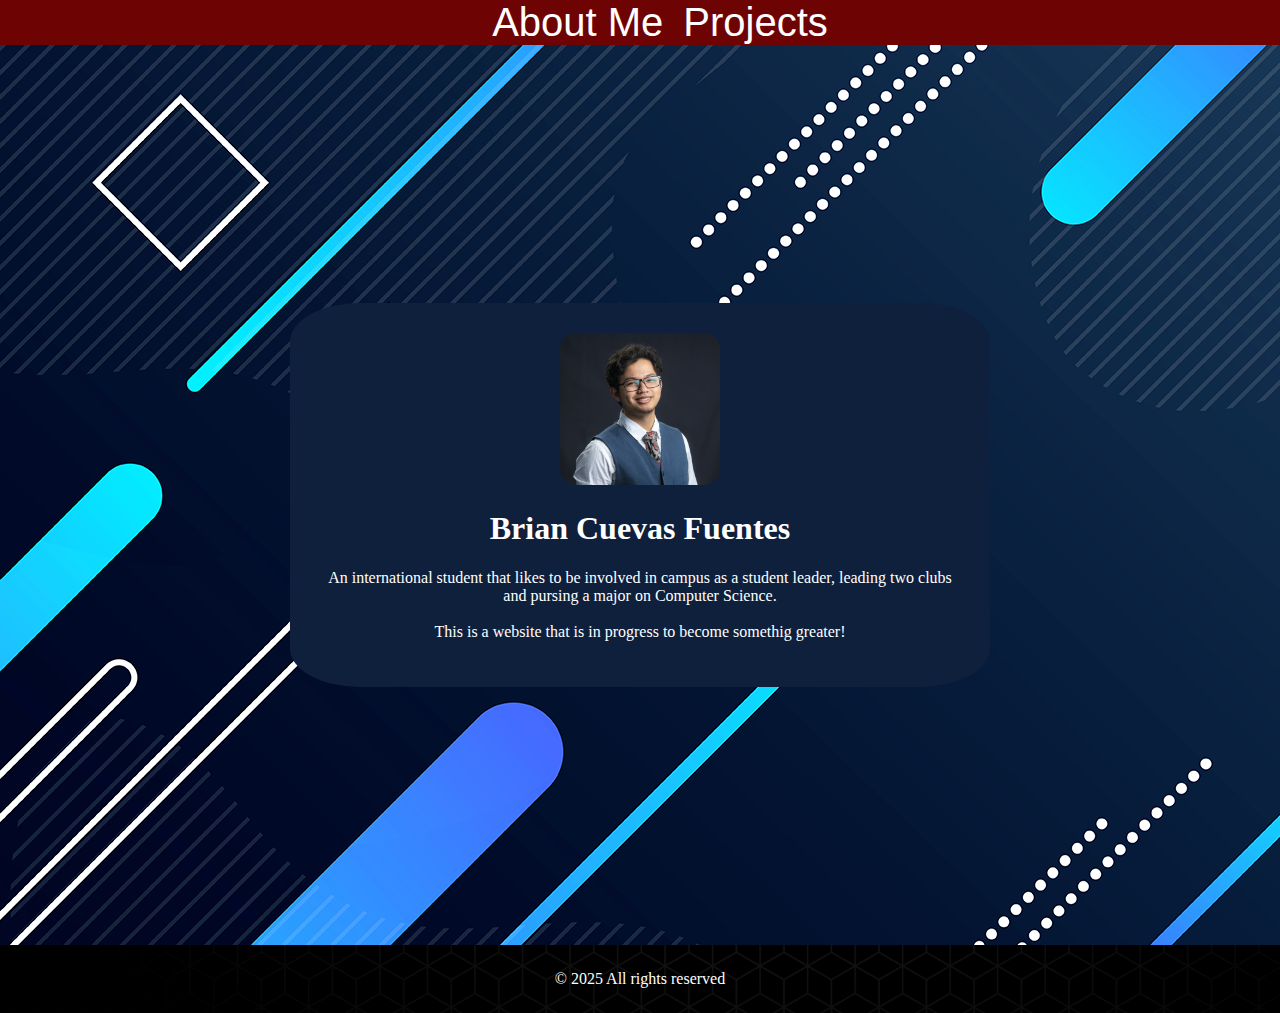
<file: index.html>
<!DOCTYPE html>
<html>

<head>
    <title>ArthurWebPro</title>
    <link rel="stylesheet" href="css/styles.css">
</head>

<body style="background-image: url(./assets/images/webBG.jpg);">
    <nav>
        <ul>
            <li><a href="index.html">About Me</a></li>
            <li><a href="webpages/projects.html">Projects</a></li>
        </ul>
    </nav>
    <div style="background-image: url(./assets/images/banner.png);" class="banner">
        <section id="CInfo">
            <img src="assets/images/ProfHeadshot.png" alt="A Mexican black haired student with glasses.">
            <h1>Brian Cuevas Fuentes</h1>
            <p> An international student that likes to be involved in campus as a student leader,
                leading two clubs and pursing a major on Computer Science.

                <br><br>
                This is a website that is in progress to become somethig greater!
            </p>
        </section>
    </div>


    <footer> &copy; 2025 All rights reserved </footer>
</body>

</html>
</file>
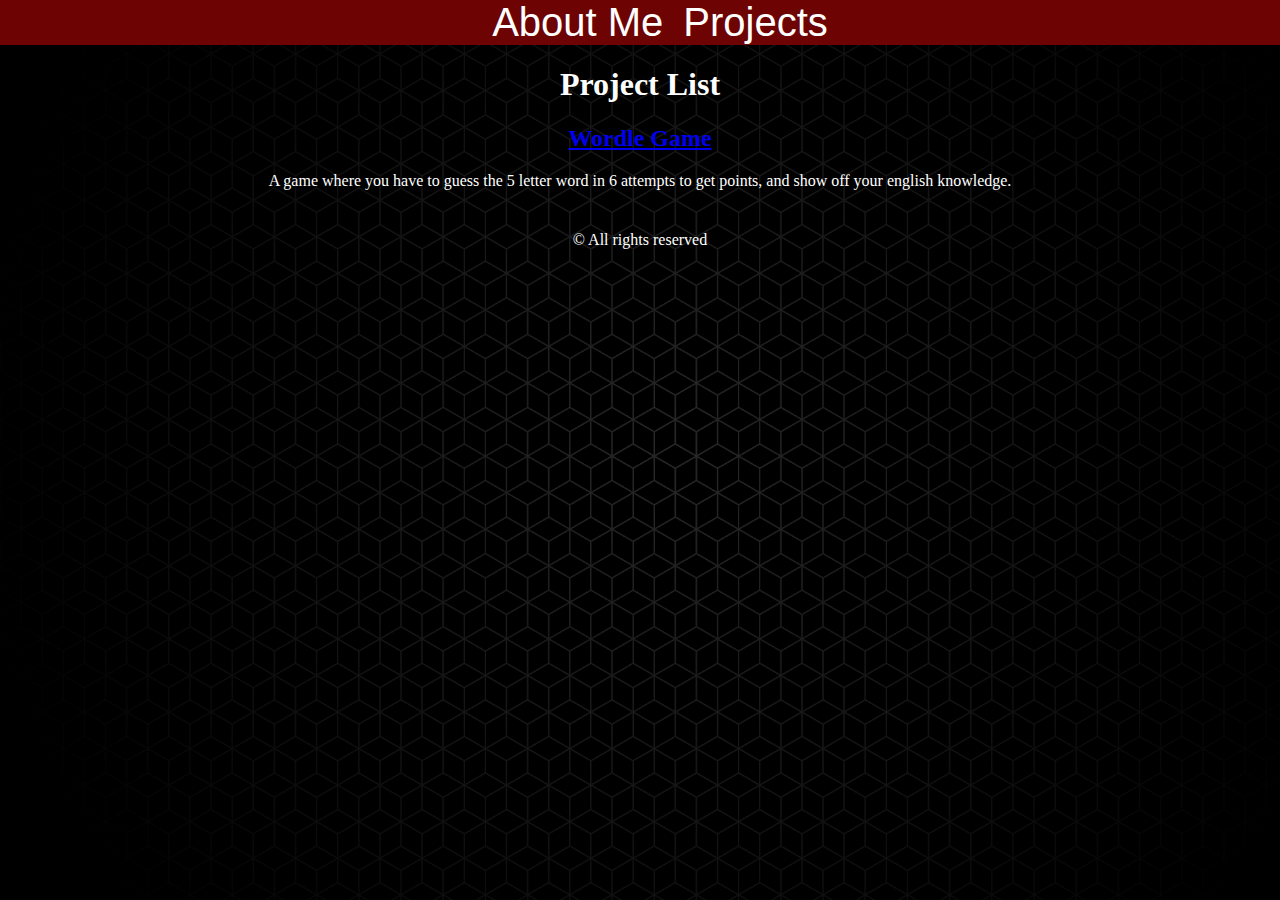
<file: webpages/projects.html>
<!DOCTYPE html>
<html>

<head>
    <title>ArthurWebPro</title>
    <link rel="stylesheet" href="../css/styles.css">
</head>

<body style="background-image: url(../assets/images/webBG.jpg);">
    <nav>
        <ul>
            <li><a href="../index.html">About Me</a></li>
            <li><a href="projects.html">Projects</a></li>
        </ul>
    </nav>
    <div>
        <section class="projects">
            <h1>Project List</h1>
            <h2><a href="wordfront.html">Wordle Game</a></h2>
            <p> A game where you have to guess the 5 letter word in 6 attempts to get points, and show off your english
                knowledge.</p>
        </section>
    </div>


    <footer> &copy; All rights reserved </footer>
</body>

</html>
</file>
<file: css/styles.css>
body {
    margin: 0px;
    min-height: 100vh;
    box-sizing: border-box;
    position: relative;
    color: white;
    background-size: cover;
}

body nav {
    position: sticky;
    margin: 0px;
}

ul {
    background-color: rgb(110, 3, 3);
    width: 100%;
    margin: 0px;
    display: flex;
    justify-content: center;
    box-sizing: border-box;
}

li {
    list-style: none;
    background-color: rgb(110, 3, 3);
    padding: 0px 10px;
    font-size: 40px;
    font-family: Impact, Haettenschweiler, 'Arial Narrow Bold', sans-serif;
}

li a {
    height: 25px;
    color: rgb(255, 255, 255);
    text-decoration: none;
}

li a:hover {
    background-color: rgb(223, 76, 76);
    color: rgb(255, 255, 255);
    padding: 0px 15px;
}

.banner {
    display: flex;
    align-items: center;
    justify-content: center;
    height: 100vh;
    background-size: cover;
}

section {
    text-align: center;
    vertical-align: center;
    border-radius: 10%;
}

#CInfo {
    background-color: rgb(15, 32, 60);
    padding: 30px;
    width: 50%;
    text-align: center;
    border-radius: 10%;
}

#CInfo img {
    max-width: 25%;
    max-height: 30%;
    border-radius: 10%;
}

footer {
    padding: 25px;
    text-align: center;
}
</file>
